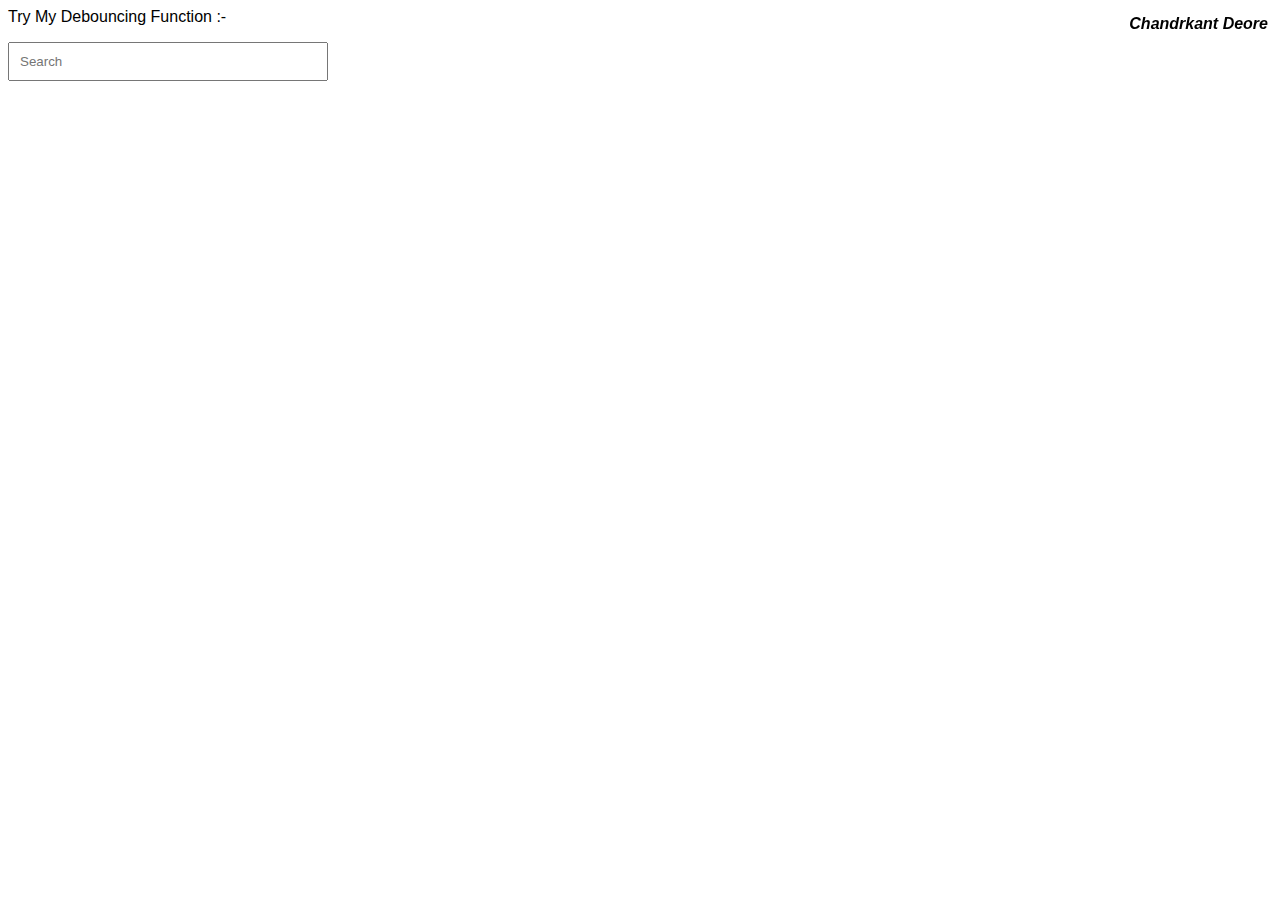
<file: debouncing/index.html>
<html lang="en">
<head>
    <meta charset="UTF-8">
    <meta http-equiv="X-UA-Compatible" content="IE=edge">
    <meta name="viewport" content="width=device-width, initial-scale=1.0">
    <link rel="stylesheet" href="./style//index.css">
    <title>Document</title>
</head>
<body>
    <p>Try My Debouncing Function :-</p>
    <div class="container">
        <input type="text" class="search" placeholder="Search">
        <ul class="typed-values"></ul>
    </div>
    
    <a id="o" href="https://github.com/" title="Chandrkant Deore">Chandrkant Deore</a>
</body>
</html>

<script src="./script//index.js"></script>
</file>
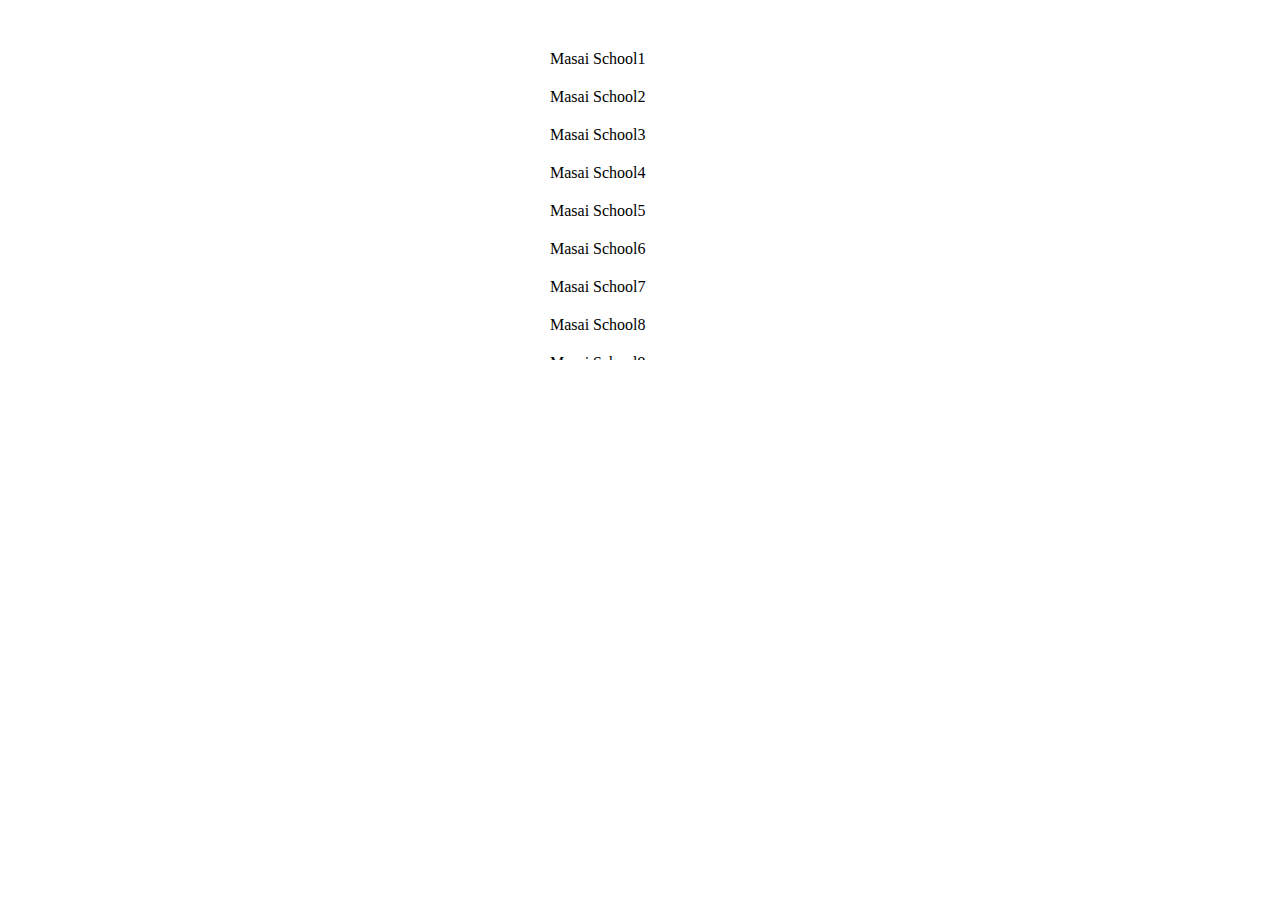
<file: scrolling/index.html>
<!DOCTYPE html>
<html lang="en">
<head>
    <meta charset="UTF-8">
    <meta http-equiv="X-UA-Compatible" content="IE=edge">
    <meta name="viewport" content="width=device-width, initial-scale=1.0">
    <title>Document</title>
    <link rel="stylesheet" href="./style/index.css">
</head>
<body>
    <ul id='infinite-list'></ul>
</body>
</html>

<script src="./script/index.js"></script>
</file>
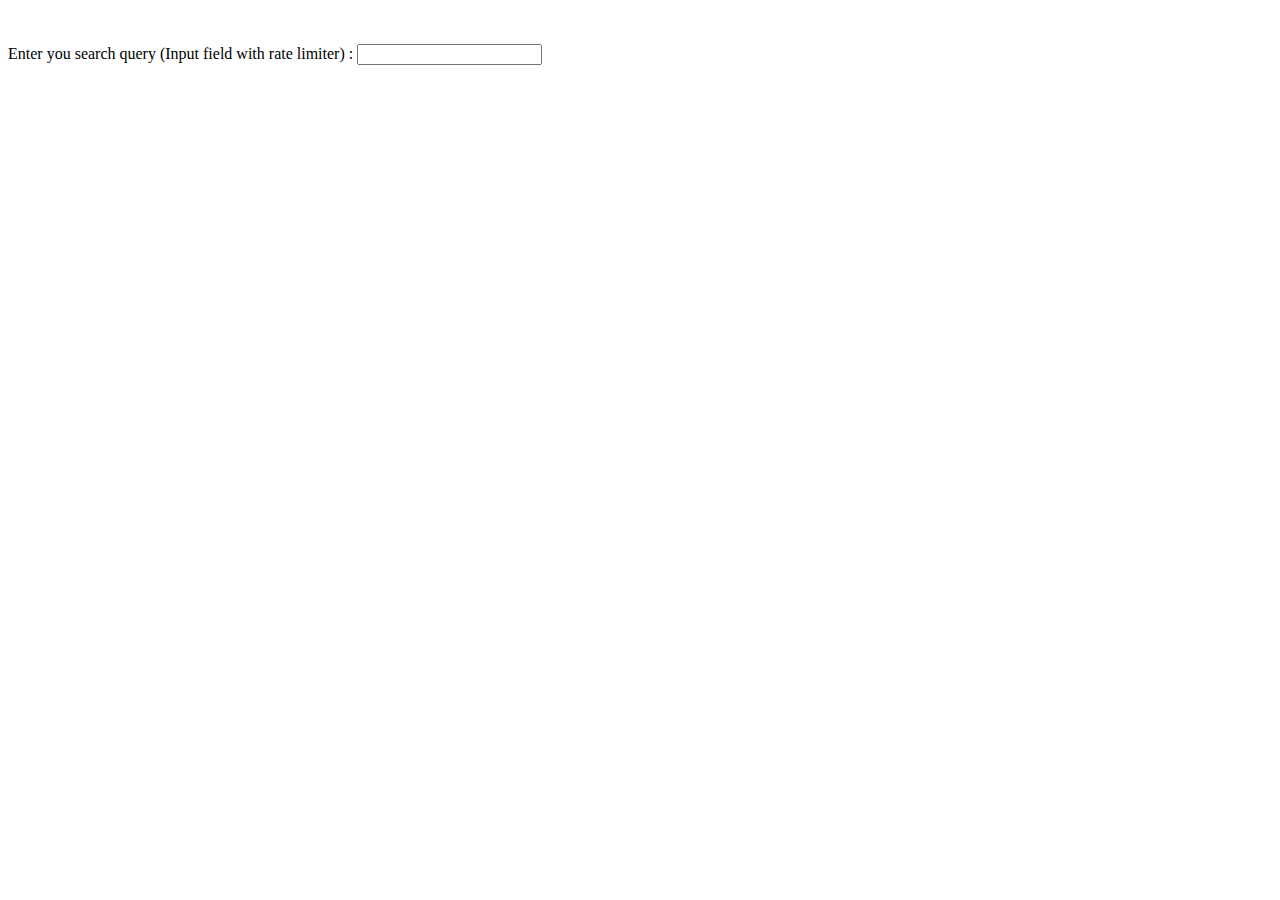
<file: throttling/index.html>
<html lang="en">
<head>
    <meta charset="UTF-8">
    <meta http-equiv="X-UA-Compatible" content="IE=edge">
    <meta name="viewport" content="width=device-width, initial-scale=1.0">
    <title>Document</title>
</head>
<body>
   
    <br><br>
    Enter you search query (Input field with rate limiter) :
    <input type="text" onkeypress="throttling()" />
    <span class="throttle"></span>
</body>
</html>

<script src="./script/index.js"></script>
</file>
<file: debouncing/style/index.css>
body {
    font: 16px Arial;
}

.container {
    position: relative;
    display: inline-block;
    width: 320px;
}

input.search {
    box-sizing: border-box;
    width: 100%;
    padding: 10px;
    outline: none;
}

input.search:focus{
    box-shadow: rgba(0, 0, 0, 0.35) 0px 5px 15px;
    border-color: black;
}


#o {
    text-decoration: none;
    color: #000000;
    font-style: italic;
    font-weight: 700;
    position: fixed;
    top: 15px;
    right: 12px;
}
</file>
<file: scrolling/style/index.css>
#infinite-list {
  width: 200px;
  height: 300px;
  overflow: auto;
  margin: auto;
  margin-top: 20px;
  padding: 20px;
}


li {
  padding: 10px;
  list-style-type: none;
}
li:hover {
  background: #ccc;
}
</file>
